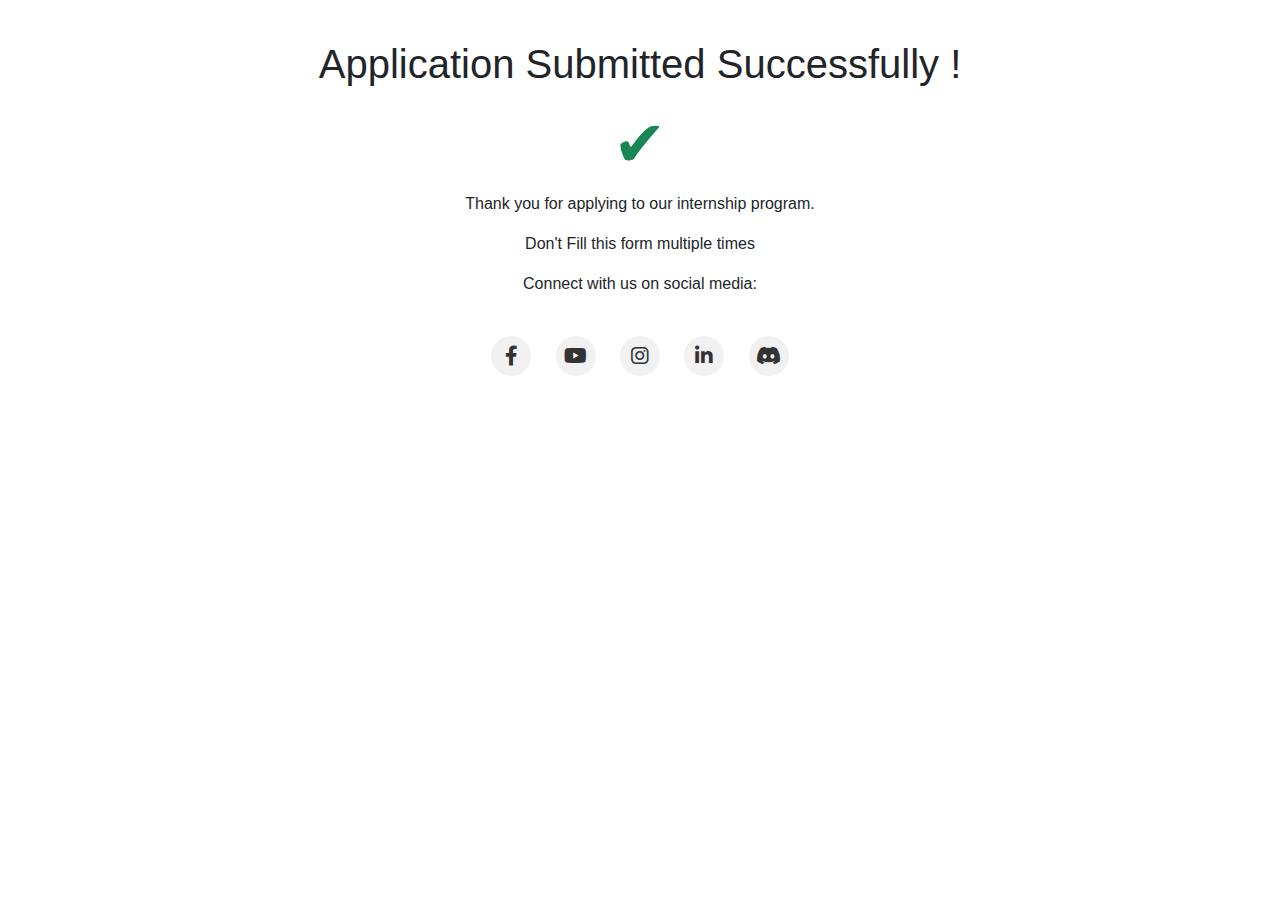
<file: success.html>
<!DOCTYPE html>
<html lang="en">
<head>
    <meta charset="UTF-8">
    <meta name="viewport" content="width=device-width, initial-scale=1.0">
    <title>Internship Application Form</title>
    <link rel="stylesheet" href="https://cdnjs.cloudflare.com/ajax/libs/bootstrap/5.3.0/css/bootstrap.min.css">
    <link rel="stylesheet" href="https://cdnjs.cloudflare.com/ajax/libs/font-awesome/6.0.0-beta3/css/all.min.css">

    <style>
        body {
          font-family: Arial, sans-serif;
          text-align: center;
          padding: 40px;
        }

        h1 {
          margin-top: 0;
        }

        .tick {
          font-size: 4rem;
          animation: tickAnimation 1s infinite;
        }

        @keyframes tickAnimation {
          0% {
            transform: scale(0);
          }
          50% {
            transform: scale(1.5);
          }
          100% {
            transform: scale(1);
          }
        }

        .social-icons {
          margin-top: 40px;
        }

        .social-icons a {
          display: inline-block;
          margin: 0 10px;
          width: 40px;
          height: 40px;
          border-radius: 50%;
          background-color: #f1f1f1;
          color: #333;
          line-height: 40px;
          text-align: center;
          font-size: 20px;
          transition: background-color 0.3s ease;
        }

        .social-icons a:hover {
          background-color: #333;
          color: #fff;
        }
    </style>
</head>
<body>
  <h1>Application Submitted Successfully !</h1>
  <div class="tick text-success">&#10004;</div>
  <p>Thank you for applying to our internship program.</p>
  <p>Don't Fill this form multiple times</p>
  <p>Connect with us on social media:</p>
  <div class="social-icons">
    <a href="https://www.facebook.com/profile.php?id=100090425131837&mibextid=ZbWKwL" target="_blank" rel="noopener noreferrer"><i class="fab fa-facebook-f"></i></a>
    <a href="https://youtube.com/@coderscave8815" target="_blank" rel="noopener noreferrer"><i class="fab fa-youtube"></i></a>
    <a href="https://instagram.com/coders.cave" target="_blank" rel="noopener noreferrer"><i class="fab fa-instagram"></i></a>
    <a href="https://www.linkedin.com/company/codersscave/" target="_blank" rel="noopener noreferrer"><i class="fab fa-linkedin-in"></i></a>
    <a href="https://discord.gg/Eb3En82s8z" target="_blank" rel="noopener noreferrer"><i class="fab fa-discord"></i></a>
  </div>
</body>
</html>
</file>
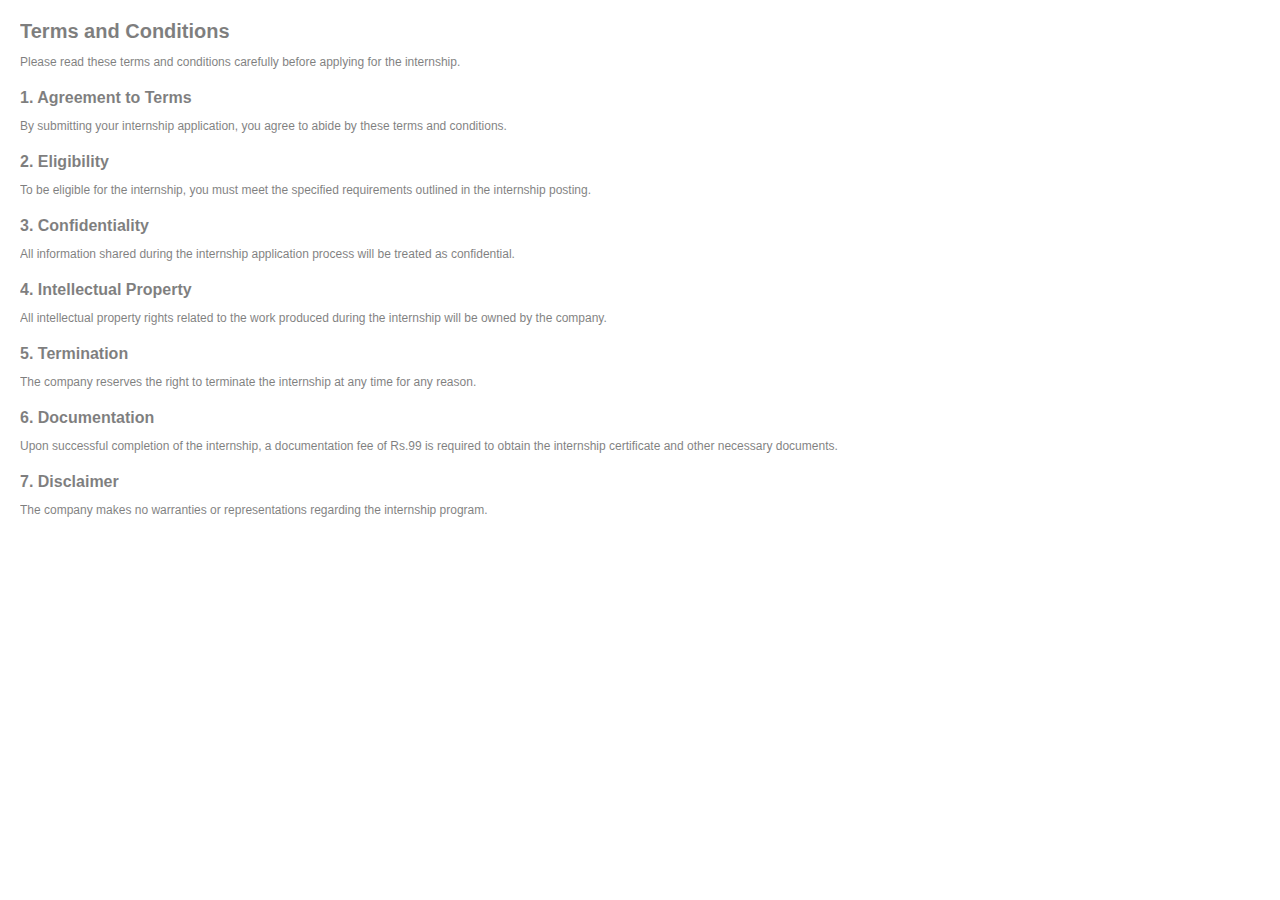
<file: terms.html>
<!DOCTYPE html>
<html lang="en">
<head>
    <meta charset="UTF-8">
    <meta name="viewport" content="width=device-width, initial-scale=1.0">
    <title>Terms and Conditions</title>
    <style>
        body {
            font-family: Arial, sans-serif;
            margin: 20px;
            font-size: 12px;
            opacity: 0.5;
        }
        
        h1 {
            font-size: 20px;
            margin-bottom: 10px;
        }
        
        h4 {
            font-size: 16px;
            margin-top: 20px;
            margin-bottom: 10px;
        }
        
        p {
            margin-bottom: 10px;
        }
    </style>
</head>
<body>
    <h1>Terms and Conditions</h1>
    <p>Please read these terms and conditions carefully before applying for the internship.</p>
    
    <h4>1. Agreement to Terms</h4>
    <p>By submitting your internship application, you agree to abide by these terms and conditions.</p>
    
    <h4>2. Eligibility</h4>
    <p>To be eligible for the internship, you must meet the specified requirements outlined in the internship posting.</p>
    
    <h4>3. Confidentiality</h4>
    <p>All information shared during the internship application process will be treated as confidential.</p>
    
    <h4>4. Intellectual Property</h4>
    <p>All intellectual property rights related to the work produced during the internship will be owned by the company.</p>
    
    <h4>5. Termination</h4>
    <p>The company reserves the right to terminate the internship at any time for any reason.</p>
    
    <h4>6. Documentation</h4>
    <p>Upon successful completion of the internship, a documentation fee of Rs.99 is required to obtain the internship certificate and other necessary documents.</p>

    <h4>7. Disclaimer</h4>
    <p>The company makes no warranties or representations regarding the internship program.</p>
    
</body>
</html>
</file>
